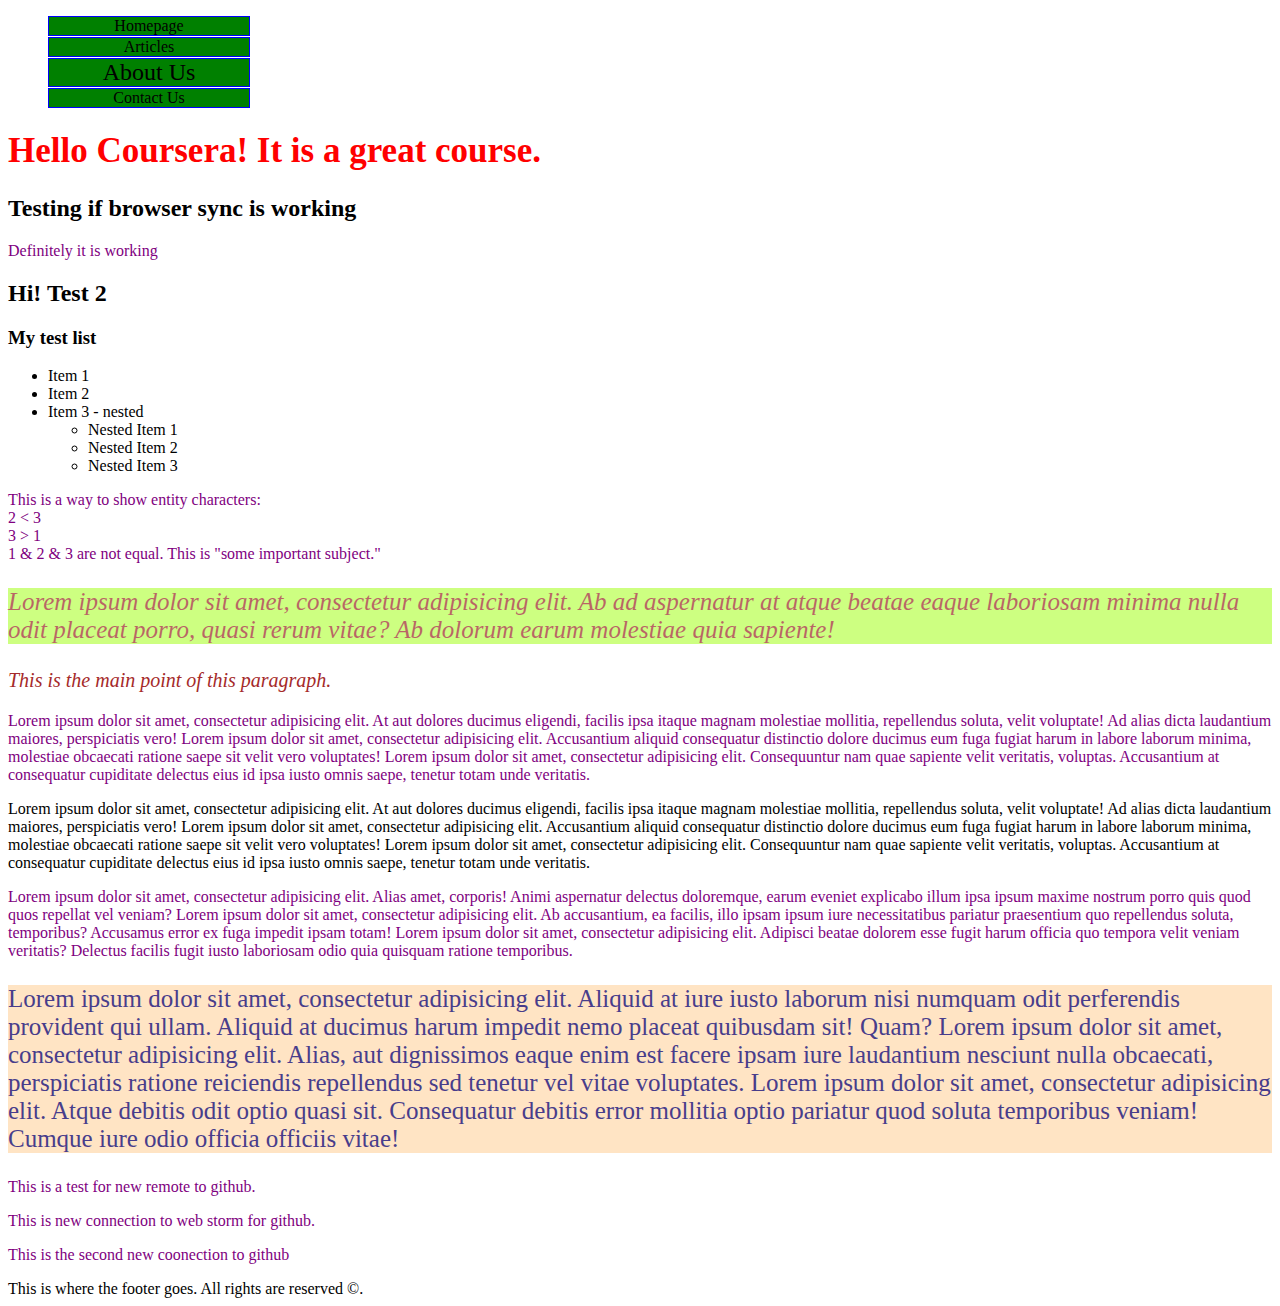
<file: index.html>
<!DOCTYPE html>
<html lang="en">
<head>
    <meta charset="UTF-8">
    <title>Hello Coursera!</title>
    <link rel="stylesheet" href="style.css">
</head>
<body>
<nav>
    <ul>
        <li><a href="#">Homepage</a> </li>
        <li><a href="#">Articles</a> </li>
        <li><a href="#">About Us</a> </li>
        <li><a href="#">Contact Us</a> </li>
    </ul>
</nav>
<section>
<!--  Run Command: browser-sync start --server --files "*"  -->
    <h1>Hello Coursera! It is a great course.</h1>
    <h2>Testing if browser sync is working</h2>
    <P>Definitely it is working </P>
    <h2>Hi! Test 2</h2>
    <h3>My test list</h3>
    <ul>
        <li>Item 1</li>
        <li>Item 2</li>
        <li>Item 3 - nested
            <ul>
                <li>Nested Item 1</li>
                <li>Nested Item 2</li>
                <li>Nested Item 3</li>
            </ul>
        </li>
    </ul>
    <p>
        This is a way to show entity characters:<br>
        2 &lt; 3<br>
        3 &gt; 1<br>
        1 &amp; 2 &amp; 3 are not equal.
        This is &quot;some important subject.&quot;
    </p>
    <p class="highlight">Lorem ipsum dolor sit amet, consectetur adipisicing elit. Ab ad aspernatur at atque beatae eaque laboriosam minima nulla odit placeat porro, quasi rerum vitae? Ab dolorum earum molestiae quia sapiente!</p>
    <p id="mainPoint">This is the main point of this paragraph.</p>
    <p class="testParagraph">Lorem ipsum dolor sit amet, consectetur adipisicing elit. At aut dolores ducimus eligendi, facilis ipsa itaque magnam molestiae mollitia, repellendus soluta, velit voluptate! Ad alias dicta laudantium maiores, perspiciatis vero! Lorem ipsum dolor sit amet, consectetur adipisicing elit. Accusantium aliquid consequatur distinctio dolore ducimus eum fuga fugiat harum in labore laborum minima, molestiae obcaecati ratione saepe sit velit vero voluptates! Lorem ipsum dolor sit amet, consectetur adipisicing elit. Consequuntur nam quae sapiente velit veritatis, voluptas. Accusantium at consequatur cupiditate delectus eius id ipsa iusto omnis saepe, tenetur totam unde veritatis.</p>
</section>

<article>
    <p>Lorem ipsum dolor sit amet, consectetur adipisicing elit. At aut dolores ducimus eligendi, facilis ipsa itaque magnam molestiae mollitia, repellendus soluta, velit voluptate! Ad alias dicta laudantium maiores, perspiciatis vero! Lorem ipsum dolor sit amet, consectetur adipisicing elit. Accusantium aliquid consequatur distinctio dolore ducimus eum fuga fugiat harum in labore laborum minima, molestiae obcaecati ratione saepe sit velit vero voluptates! Lorem ipsum dolor sit amet, consectetur adipisicing elit. Consequuntur nam quae sapiente velit veritatis, voluptas. Accusantium at consequatur cupiditate delectus eius id ipsa iusto omnis saepe, tenetur totam unde veritatis.</p>
    <div><p>Lorem ipsum dolor sit amet, consectetur adipisicing elit. Alias amet, corporis! Animi aspernatur delectus doloremque, earum eveniet explicabo illum ipsa ipsum maxime nostrum porro quis quod quos repellat vel veniam? Lorem ipsum dolor sit amet, consectetur adipisicing elit. Ab accusantium, ea facilis, illo ipsam ipsum iure necessitatibus pariatur praesentium quo repellendus soluta, temporibus? Accusamus error ex fuga impedit ipsam totam! Lorem ipsum dolor sit amet, consectetur adipisicing elit. Adipisci beatae dolorem esse fugit harum officia quo tempora velit veniam veritatis? Delectus facilis fugit iusto laboriosam odio quia quisquam ratione temporibus.</p></div>
    <div><p class="testParagraph">Lorem ipsum dolor sit amet, consectetur adipisicing elit. Aliquid at iure iusto laborum nisi numquam odit perferendis provident qui ullam. Aliquid at ducimus harum impedit nemo placeat quibusdam sit! Quam? Lorem ipsum dolor sit amet, consectetur adipisicing elit. Alias, aut dignissimos eaque enim est facere ipsam iure laudantium nesciunt nulla obcaecati, perspiciatis ratione reiciendis repellendus sed tenetur vel vitae voluptates. Lorem ipsum dolor sit amet, consectetur adipisicing elit. Atque debitis odit optio quasi sit. Consequatur debitis error mollitia optio pariatur quod soluta temporibus veniam! Cumque iure odio officia officiis vitae!</p></div>
</article>
<div>
    <p>This is a test for new remote to github.</p>
    <p>This is new connection to web storm for github.</p>
    <p>This is the second new coonection to github</p>
</div>
<footer>
    This is where the footer goes. All rights are reserved &copy;.
</footer>
</body>
</html>
</file>
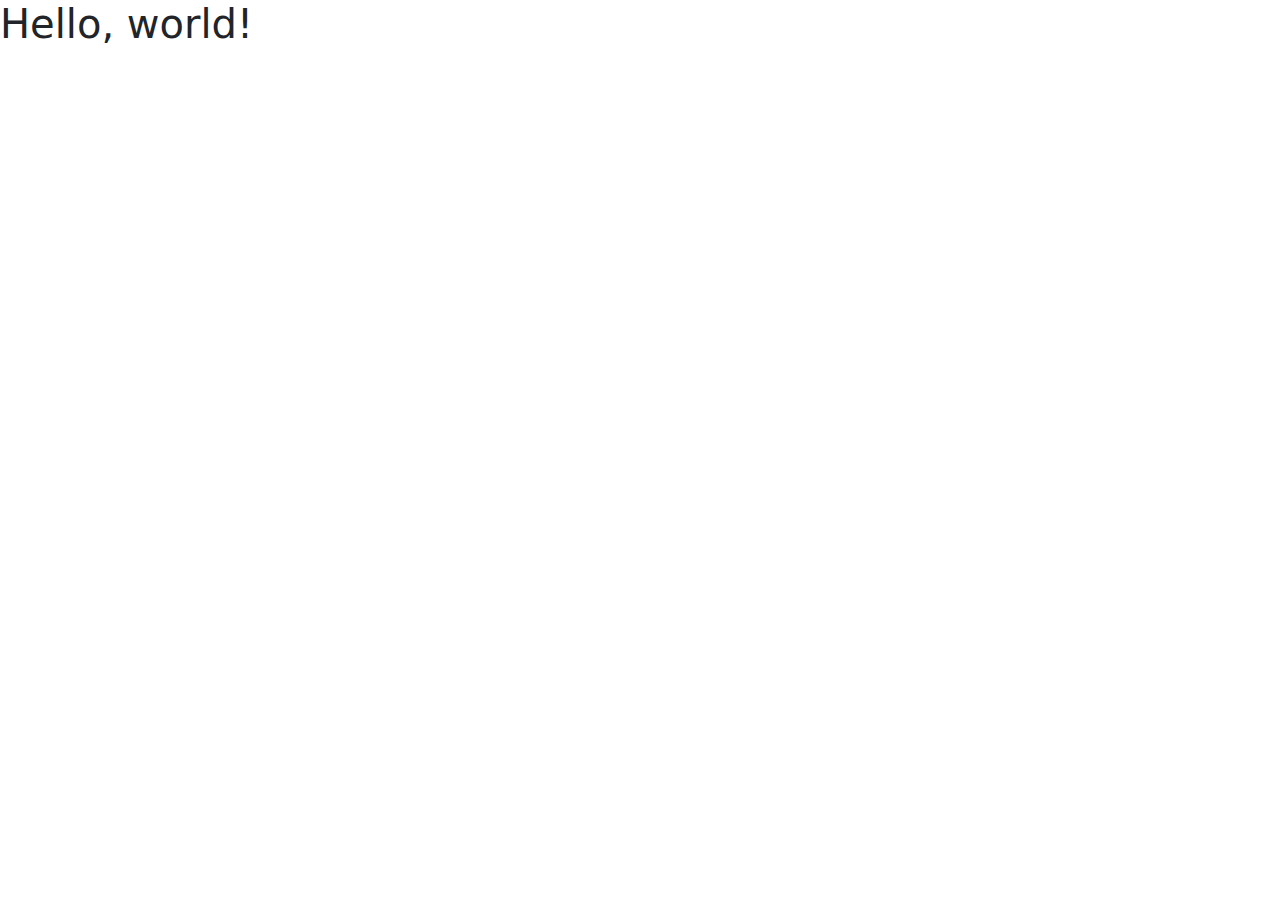
<file: bootstrap/index.html>
<!doctype html>
<html lang="en">
<head>
  <!-- Required meta tags -->
  <meta charset="utf-8">
  <meta name="viewport" content="width=device-width, initial-scale=1">

  <!-- Bootstrap CSS -->
  <link href="css/bootstrap.min.css" rel="stylesheet" integrity="sha384-1BmE4kWBq78iYhFldvKuhfTAU6auU8tT94WrHftjDbrCEXSU1oBoqyl2QvZ6jIW3" crossorigin="anonymous">

  <title>Hello, world!</title>
</head>
<body>
<h1>Hello, world!</h1>
<!-- Bootstrap JS -->
<script src="js/bootstrap.bundle.min.js" integrity="sha384-ka7Sk0Gln4gmtz2MlQnikT1wXgYsOg+OMhuP+IlRH9sENBO0LRn5q+8nbTov4+1p" crossorigin="anonymous"></script>

</body>
</html>
</file>
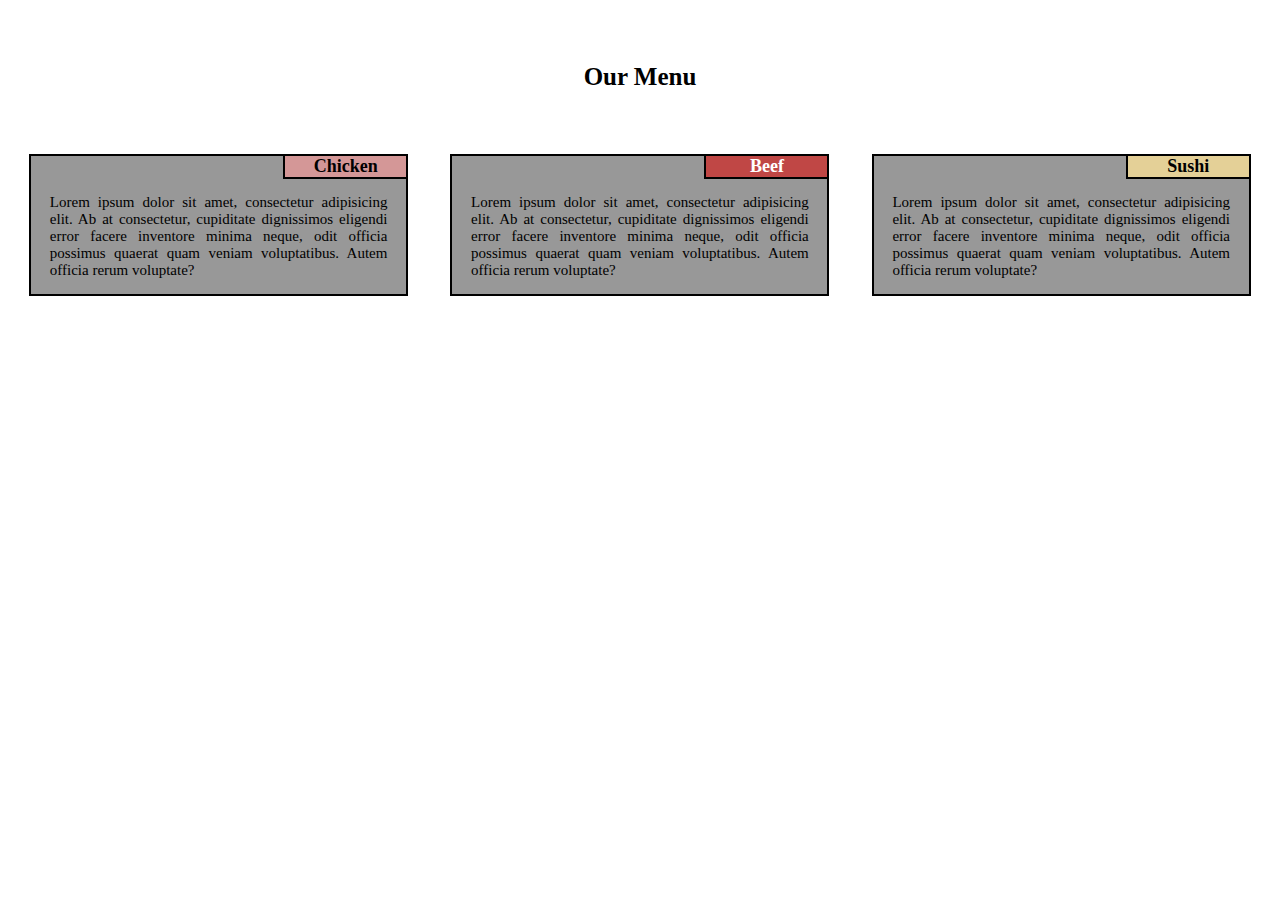
<file: module2-solution/index.html>
<!DOCTYPE html>
<html lang="en">
<head>
  <meta charset="UTF-8">
  <meta name="viewport" content="width=device-width, initial-scale=1">
  <title>Assignment Solution fir Module 2</title>
  <link rel="stylesheet" href="css/styles.css">
</head>
<body>
  <h1>Our Menu</h1>
  <div class="row">
    <div class="col-lg-4 col-md-6 col-sm-12">
      <section class="innerContent" >
        <h2 id="chicken">Chicken</h2>
        <p>Lorem ipsum dolor sit amet, consectetur adipisicing elit. Ab at consectetur, cupiditate dignissimos eligendi error facere inventore minima neque, odit officia possimus quaerat quam veniam voluptatibus. Autem officia rerum voluptate?</p>
      </section>
    </div>
    <div class="col-lg-4 col-md-6 col-sm-12">
      <section class="innerContent">
        <h2 id="beef">Beef</h2>
        <p>Lorem ipsum dolor sit amet, consectetur adipisicing elit. Ab at consectetur, cupiditate dignissimos eligendi error facere inventore minima neque, odit officia possimus quaerat quam veniam voluptatibus. Autem officia rerum voluptate?</p>
      </section>
    </div>
    <div class="col-lg-4 col-md-12 col-sm-12">
      <section class="innerContent innerContent-md">
        <h2 id="sushi">Sushi</h2>
        <p>Lorem ipsum dolor sit amet, consectetur adipisicing elit. Ab at consectetur, cupiditate dignissimos eligendi error facere inventore minima neque, odit officia possimus quaerat quam veniam voluptatibus. Autem officia rerum voluptate?</p>
      </section>
    </div>
  </div>

</body>
</html>
</file>
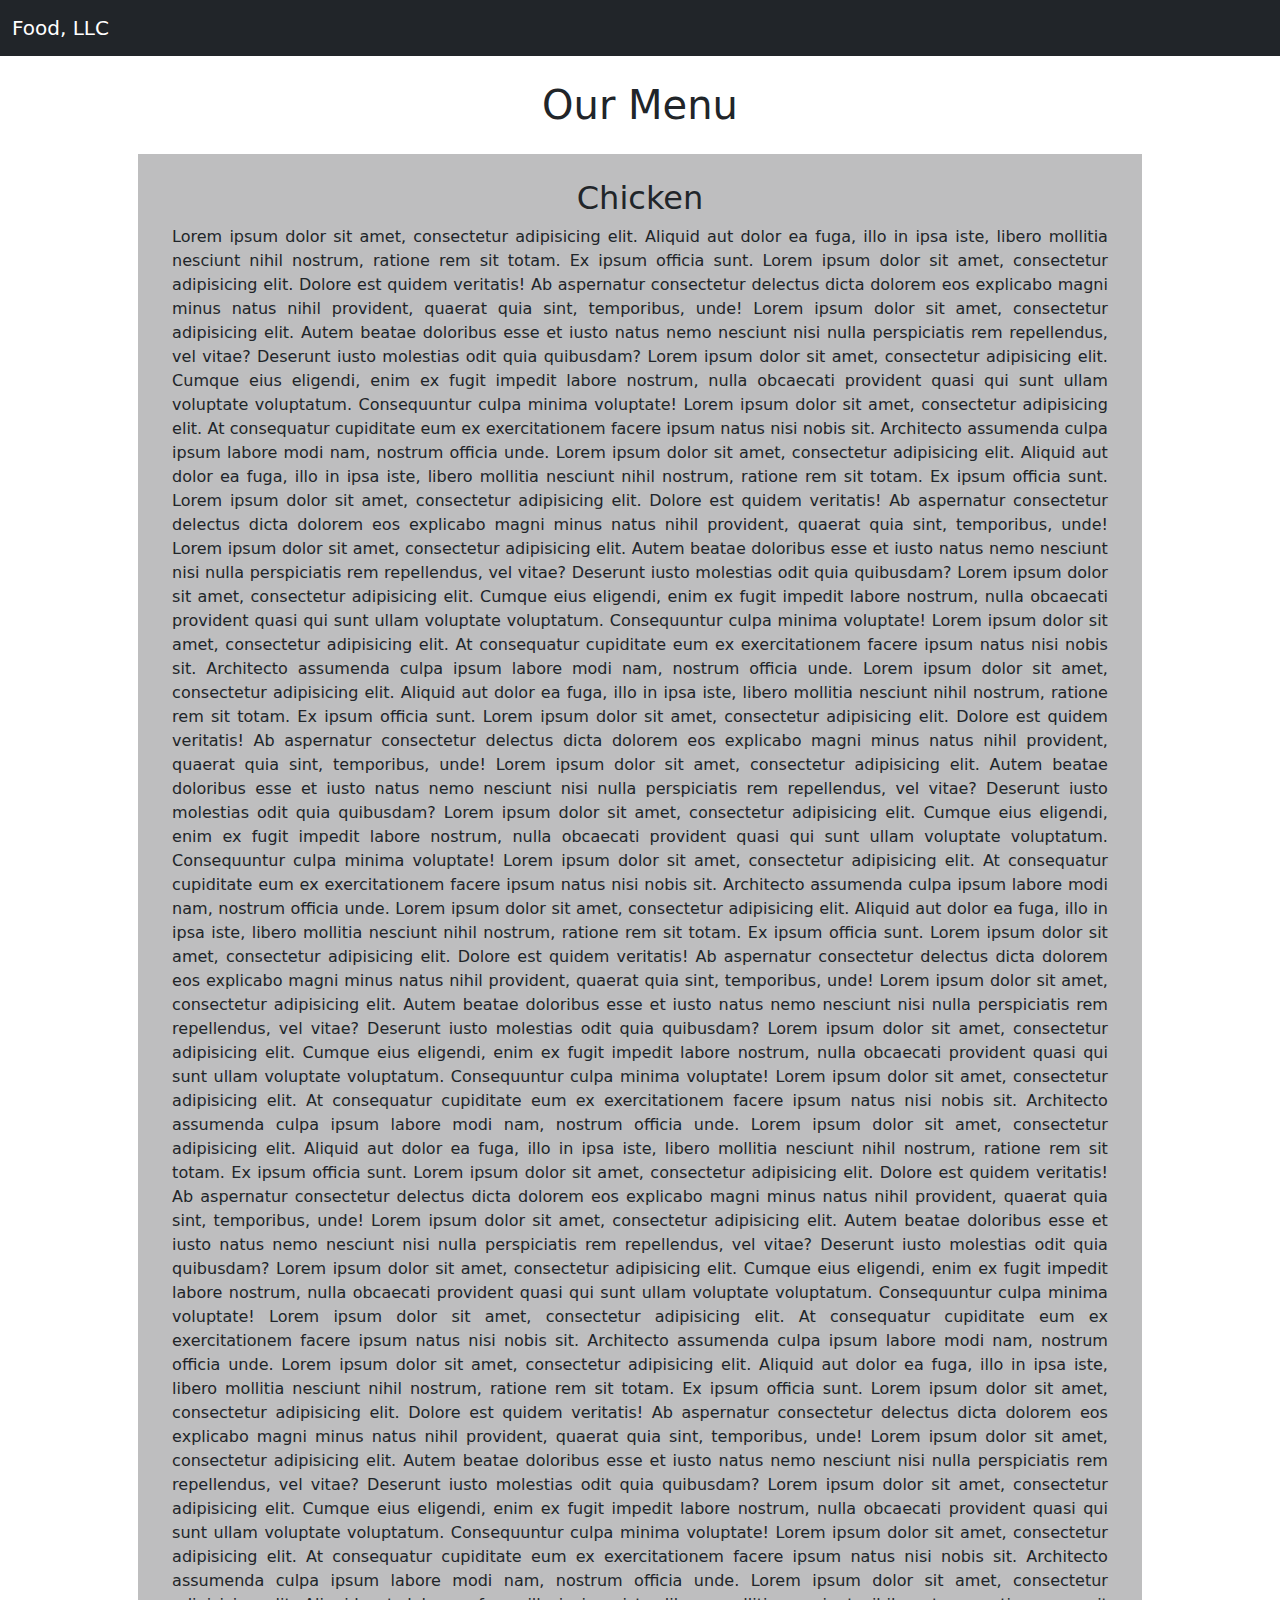
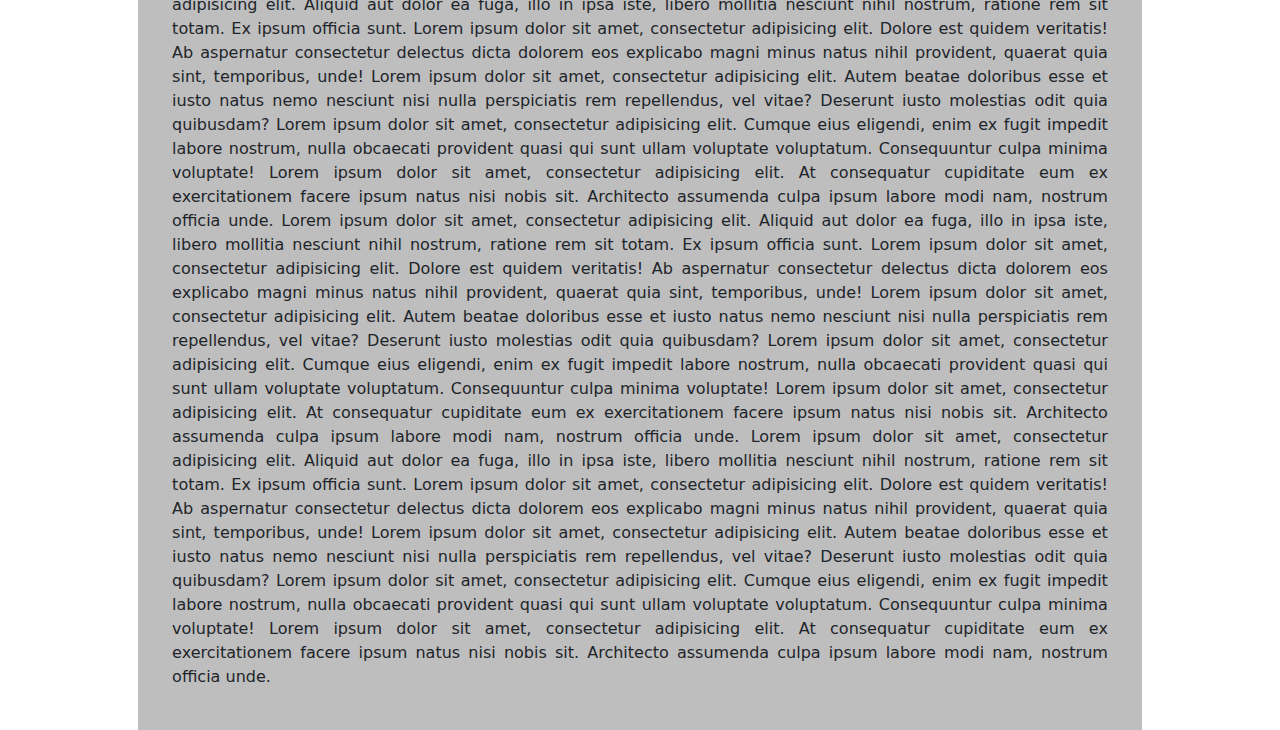
<file: module3-solution/index.html>
<!doctype html>
<html lang="en">
<head>
    <!-- Required meta tags -->
    <meta charset="utf-8">
    <meta name="viewport" content="width=device-width, initial-scale=1">

    <!-- Bootstrap CSS -->
    <link href="css/bootstrap.min.css" rel="stylesheet">
    <!-- My Own CSS -->
    <link rel="stylesheet" href="css/styles.css">

    <title>Module 3 Assignment</title>
</head>
<body>
<!-- Navbar -->
<nav class="navbar navbar-expand-lg navbar-dark bg-dark sticky-top">
    <div class="container-fluid">
        <a class="navbar-brand" href="#">Food, LLC</a>
        <button class="navbar-toggler d-block d-sm-none" type="button" data-bs-toggle="collapse" data-bs-target="#navbarSupportedContent" aria-controls="navbarSupportedContent" aria-expanded="false" aria-label="Toggle navigation">
            <span class="navbar-toggler-icon"></span>
        </button>
        <div class="collapse navbar-collapse" id="navbarSupportedContent">
            <ul class="navbar-nav me-auto mb-2 mb-lg-0 d-block d-sm-none">
                <li class="nav-item d-flex justify-content-center">
                    <a class="nav-link" href="#">Chicken</a>
                </li>
                <li class="nav-item d-flex justify-content-center">
                    <a class="nav-link" href="#">Beef</a>
                </li>
                <li class="nav-item d-flex justify-content-center">
                    <a class="nav-link" href="#">Sushi</a>
                </li>
            </ul>

        </div>
    </div>
</nav>
<!-- End Navbar -->
<!-- Title -->
<div class="container">
    <div class="row">
        <div class="d-flex justify-content-center">
            <h1>Our Menu</h1>
        </div>
    </div>
    <div class="row chicken">
        <div class="col-12">
            <h2 class="d-flex justify-content-center">Chicken</h2>
            <p class="">Lorem ipsum dolor sit amet, consectetur adipisicing elit. Aliquid aut dolor ea fuga, illo in ipsa iste, libero mollitia nesciunt nihil nostrum, ratione rem sit totam. Ex ipsum officia sunt. Lorem ipsum dolor sit amet, consectetur adipisicing elit. Dolore est quidem veritatis! Ab aspernatur consectetur delectus dicta dolorem eos explicabo magni minus natus nihil provident, quaerat quia sint, temporibus, unde! Lorem ipsum dolor sit amet, consectetur adipisicing elit. Autem beatae doloribus esse et iusto natus nemo nesciunt nisi nulla perspiciatis rem repellendus, vel vitae? Deserunt iusto molestias odit quia quibusdam? Lorem ipsum dolor sit amet, consectetur adipisicing elit. Cumque eius eligendi, enim ex fugit impedit labore nostrum, nulla obcaecati provident quasi qui sunt ullam voluptate voluptatum. Consequuntur culpa minima voluptate! Lorem ipsum dolor sit amet, consectetur adipisicing elit. At consequatur cupiditate eum ex exercitationem facere ipsum natus nisi nobis sit. Architecto assumenda culpa ipsum labore modi nam, nostrum officia unde. Lorem ipsum dolor sit amet, consectetur adipisicing elit. Aliquid aut dolor ea fuga, illo in ipsa iste, libero mollitia nesciunt nihil nostrum, ratione rem sit totam. Ex ipsum officia sunt. Lorem ipsum dolor sit amet, consectetur adipisicing elit. Dolore est quidem veritatis! Ab aspernatur consectetur delectus dicta dolorem eos explicabo magni minus natus nihil provident, quaerat quia sint, temporibus, unde! Lorem ipsum dolor sit amet, consectetur adipisicing elit. Autem beatae doloribus esse et iusto natus nemo nesciunt nisi nulla perspiciatis rem repellendus, vel vitae? Deserunt iusto molestias odit quia quibusdam? Lorem ipsum dolor sit amet, consectetur adipisicing elit. Cumque eius eligendi, enim ex fugit impedit labore nostrum, nulla obcaecati provident quasi qui sunt ullam voluptate voluptatum. Consequuntur culpa minima voluptate! Lorem ipsum dolor sit amet, consectetur adipisicing elit. At consequatur cupiditate eum ex exercitationem facere ipsum natus nisi nobis sit. Architecto assumenda culpa ipsum labore modi nam, nostrum officia unde. Lorem ipsum dolor sit amet, consectetur adipisicing elit. Aliquid aut dolor ea fuga, illo in ipsa iste, libero mollitia nesciunt nihil nostrum, ratione rem sit totam. Ex ipsum officia sunt. Lorem ipsum dolor sit amet, consectetur adipisicing elit. Dolore est quidem veritatis! Ab aspernatur consectetur delectus dicta dolorem eos explicabo magni minus natus nihil provident, quaerat quia sint, temporibus, unde! Lorem ipsum dolor sit amet, consectetur adipisicing elit. Autem beatae doloribus esse et iusto natus nemo nesciunt nisi nulla perspiciatis rem repellendus, vel vitae? Deserunt iusto molestias odit quia quibusdam? Lorem ipsum dolor sit amet, consectetur adipisicing elit. Cumque eius eligendi, enim ex fugit impedit labore nostrum, nulla obcaecati provident quasi qui sunt ullam voluptate voluptatum. Consequuntur culpa minima voluptate! Lorem ipsum dolor sit amet, consectetur adipisicing elit. At consequatur cupiditate eum ex exercitationem facere ipsum natus nisi nobis sit. Architecto assumenda culpa ipsum labore modi nam, nostrum officia unde. Lorem ipsum dolor sit amet, consectetur adipisicing elit. Aliquid aut dolor ea fuga, illo in ipsa iste, libero mollitia nesciunt nihil nostrum, ratione rem sit totam. Ex ipsum officia sunt. Lorem ipsum dolor sit amet, consectetur adipisicing elit. Dolore est quidem veritatis! Ab aspernatur consectetur delectus dicta dolorem eos explicabo magni minus natus nihil provident, quaerat quia sint, temporibus, unde! Lorem ipsum dolor sit amet, consectetur adipisicing elit. Autem beatae doloribus esse et iusto natus nemo nesciunt nisi nulla perspiciatis rem repellendus, vel vitae? Deserunt iusto molestias odit quia quibusdam? Lorem ipsum dolor sit amet, consectetur adipisicing elit. Cumque eius eligendi, enim ex fugit impedit labore nostrum, nulla obcaecati provident quasi qui sunt ullam voluptate voluptatum. Consequuntur culpa minima voluptate! Lorem ipsum dolor sit amet, consectetur adipisicing elit. At consequatur cupiditate eum ex exercitationem facere ipsum natus nisi nobis sit. Architecto assumenda culpa ipsum labore modi nam, nostrum officia unde. Lorem ipsum dolor sit amet, consectetur adipisicing elit. Aliquid aut dolor ea fuga, illo in ipsa iste, libero mollitia nesciunt nihil nostrum, ratione rem sit totam. Ex ipsum officia sunt. Lorem ipsum dolor sit amet, consectetur adipisicing elit. Dolore est quidem veritatis! Ab aspernatur consectetur delectus dicta dolorem eos explicabo magni minus natus nihil provident, quaerat quia sint, temporibus, unde! Lorem ipsum dolor sit amet, consectetur adipisicing elit. Autem beatae doloribus esse et iusto natus nemo nesciunt nisi nulla perspiciatis rem repellendus, vel vitae? Deserunt iusto molestias odit quia quibusdam? Lorem ipsum dolor sit amet, consectetur adipisicing elit. Cumque eius eligendi, enim ex fugit impedit labore nostrum, nulla obcaecati provident quasi qui sunt ullam voluptate voluptatum. Consequuntur culpa minima voluptate! Lorem ipsum dolor sit amet, consectetur adipisicing elit. At consequatur cupiditate eum ex exercitationem facere ipsum natus nisi nobis sit. Architecto assumenda culpa ipsum labore modi nam, nostrum officia unde. Lorem ipsum dolor sit amet, consectetur adipisicing elit. Aliquid aut dolor ea fuga, illo in ipsa iste, libero mollitia nesciunt nihil nostrum, ratione rem sit totam. Ex ipsum officia sunt. Lorem ipsum dolor sit amet, consectetur adipisicing elit. Dolore est quidem veritatis! Ab aspernatur consectetur delectus dicta dolorem eos explicabo magni minus natus nihil provident, quaerat quia sint, temporibus, unde! Lorem ipsum dolor sit amet, consectetur adipisicing elit. Autem beatae doloribus esse et iusto natus nemo nesciunt nisi nulla perspiciatis rem repellendus, vel vitae? Deserunt iusto molestias odit quia quibusdam? Lorem ipsum dolor sit amet, consectetur adipisicing elit. Cumque eius eligendi, enim ex fugit impedit labore nostrum, nulla obcaecati provident quasi qui sunt ullam voluptate voluptatum. Consequuntur culpa minima voluptate! Lorem ipsum dolor sit amet, consectetur adipisicing elit. At consequatur cupiditate eum ex exercitationem facere ipsum natus nisi nobis sit. Architecto assumenda culpa ipsum labore modi nam, nostrum officia unde. Lorem ipsum dolor sit amet, consectetur adipisicing elit. Aliquid aut dolor ea fuga, illo in ipsa iste, libero mollitia nesciunt nihil nostrum, ratione rem sit totam. Ex ipsum officia sunt. Lorem ipsum dolor sit amet, consectetur adipisicing elit. Dolore est quidem veritatis! Ab aspernatur consectetur delectus dicta dolorem eos explicabo magni minus natus nihil provident, quaerat quia sint, temporibus, unde! Lorem ipsum dolor sit amet, consectetur adipisicing elit. Autem beatae doloribus esse et iusto natus nemo nesciunt nisi nulla perspiciatis rem repellendus, vel vitae? Deserunt iusto molestias odit quia quibusdam? Lorem ipsum dolor sit amet, consectetur adipisicing elit. Cumque eius eligendi, enim ex fugit impedit labore nostrum, nulla obcaecati provident quasi qui sunt ullam voluptate voluptatum. Consequuntur culpa minima voluptate! Lorem ipsum dolor sit amet, consectetur adipisicing elit. At consequatur cupiditate eum ex exercitationem facere ipsum natus nisi nobis sit. Architecto assumenda culpa ipsum labore modi nam, nostrum officia unde. Lorem ipsum dolor sit amet, consectetur adipisicing elit. Aliquid aut dolor ea fuga, illo in ipsa iste, libero mollitia nesciunt nihil nostrum, ratione rem sit totam. Ex ipsum officia sunt. Lorem ipsum dolor sit amet, consectetur adipisicing elit. Dolore est quidem veritatis! Ab aspernatur consectetur delectus dicta dolorem eos explicabo magni minus natus nihil provident, quaerat quia sint, temporibus, unde! Lorem ipsum dolor sit amet, consectetur adipisicing elit. Autem beatae doloribus esse et iusto natus nemo nesciunt nisi nulla perspiciatis rem repellendus, vel vitae? Deserunt iusto molestias odit quia quibusdam? Lorem ipsum dolor sit amet, consectetur adipisicing elit. Cumque eius eligendi, enim ex fugit impedit labore nostrum, nulla obcaecati provident quasi qui sunt ullam voluptate voluptatum. Consequuntur culpa minima voluptate! Lorem ipsum dolor sit amet, consectetur adipisicing elit. At consequatur cupiditate eum ex exercitationem facere ipsum natus nisi nobis sit. Architecto assumenda culpa ipsum labore modi nam, nostrum officia unde. Lorem ipsum dolor sit amet, consectetur adipisicing elit. Aliquid aut dolor ea fuga, illo in ipsa iste, libero mollitia nesciunt nihil nostrum, ratione rem sit totam. Ex ipsum officia sunt. Lorem ipsum dolor sit amet, consectetur adipisicing elit. Dolore est quidem veritatis! Ab aspernatur consectetur delectus dicta dolorem eos explicabo magni minus natus nihil provident, quaerat quia sint, temporibus, unde! Lorem ipsum dolor sit amet, consectetur adipisicing elit. Autem beatae doloribus esse et iusto natus nemo nesciunt nisi nulla perspiciatis rem repellendus, vel vitae? Deserunt iusto molestias odit quia quibusdam? Lorem ipsum dolor sit amet, consectetur adipisicing elit. Cumque eius eligendi, enim ex fugit impedit labore nostrum, nulla obcaecati provident quasi qui sunt ullam voluptate voluptatum. Consequuntur culpa minima voluptate! Lorem ipsum dolor sit amet, consectetur adipisicing elit. At consequatur cupiditate eum ex exercitationem facere ipsum natus nisi nobis sit. Architecto assumenda culpa ipsum labore modi nam, nostrum officia unde.</p>
        </div>
    </div>
</div>
<!-- End Title -->
<!-- Optional JavaScript; choose one of the two! -->

<!-- Option 1: Bootstrap Bundle with Popper -->
<script src="js/bootstrap.bundle.min.js"></script>

</body>
</html>
</file>
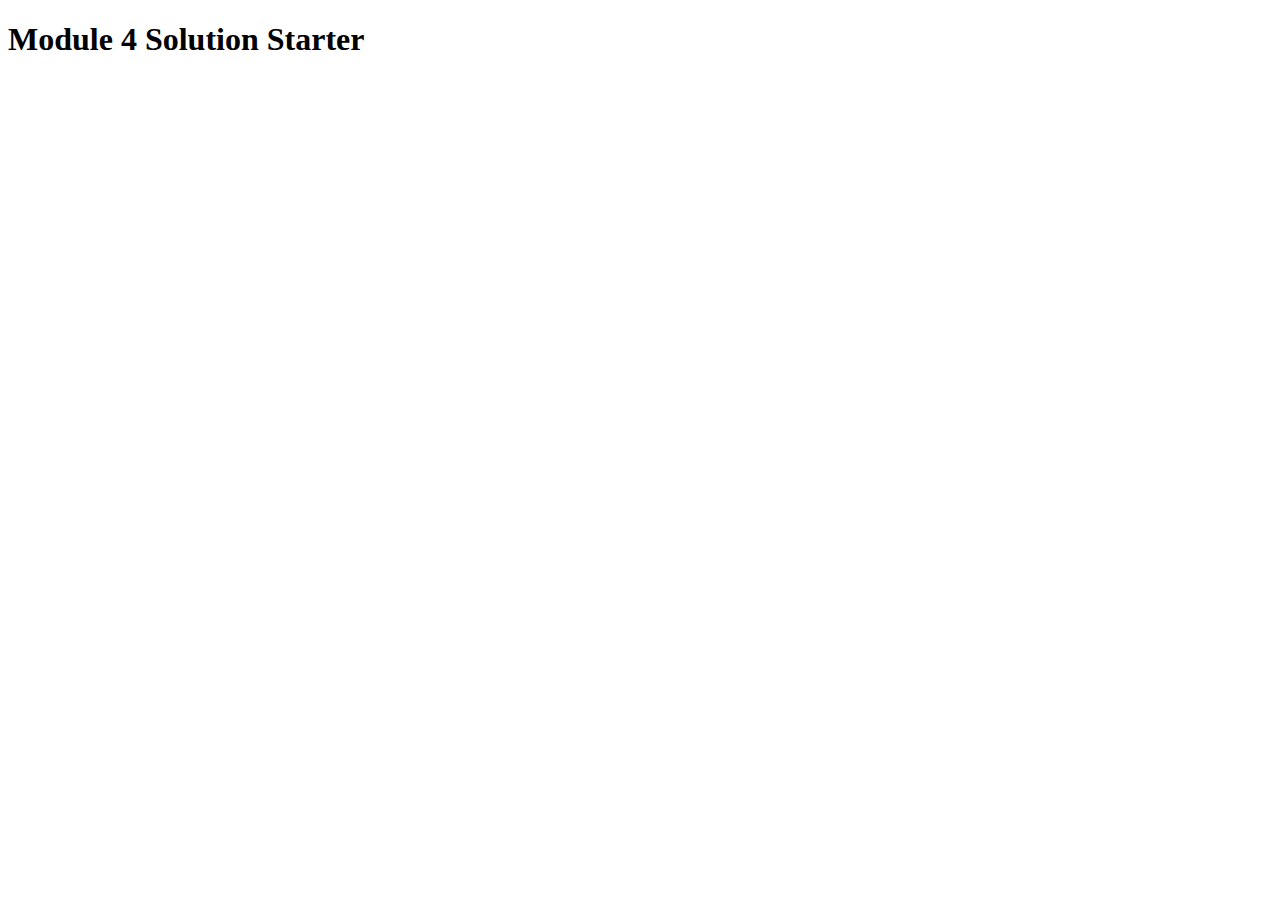
<file: module4-solution/index.html>
<!DOCTYPE html>
<html>
<head>
  <meta charset="utf-8">
  <title>Module 4 Solution Starter</title>
  <script>
    var names = []; // DO NOT REMOVE
  </script>
  <script src="SpeakHello.js"></script>
  <script src="SpeakGoodBye.js"></script>
  <script src="script.js"></script>
</head>
<body>
  <h1>Module 4 Solution Starter</h1>
</body>
</html>
</file>
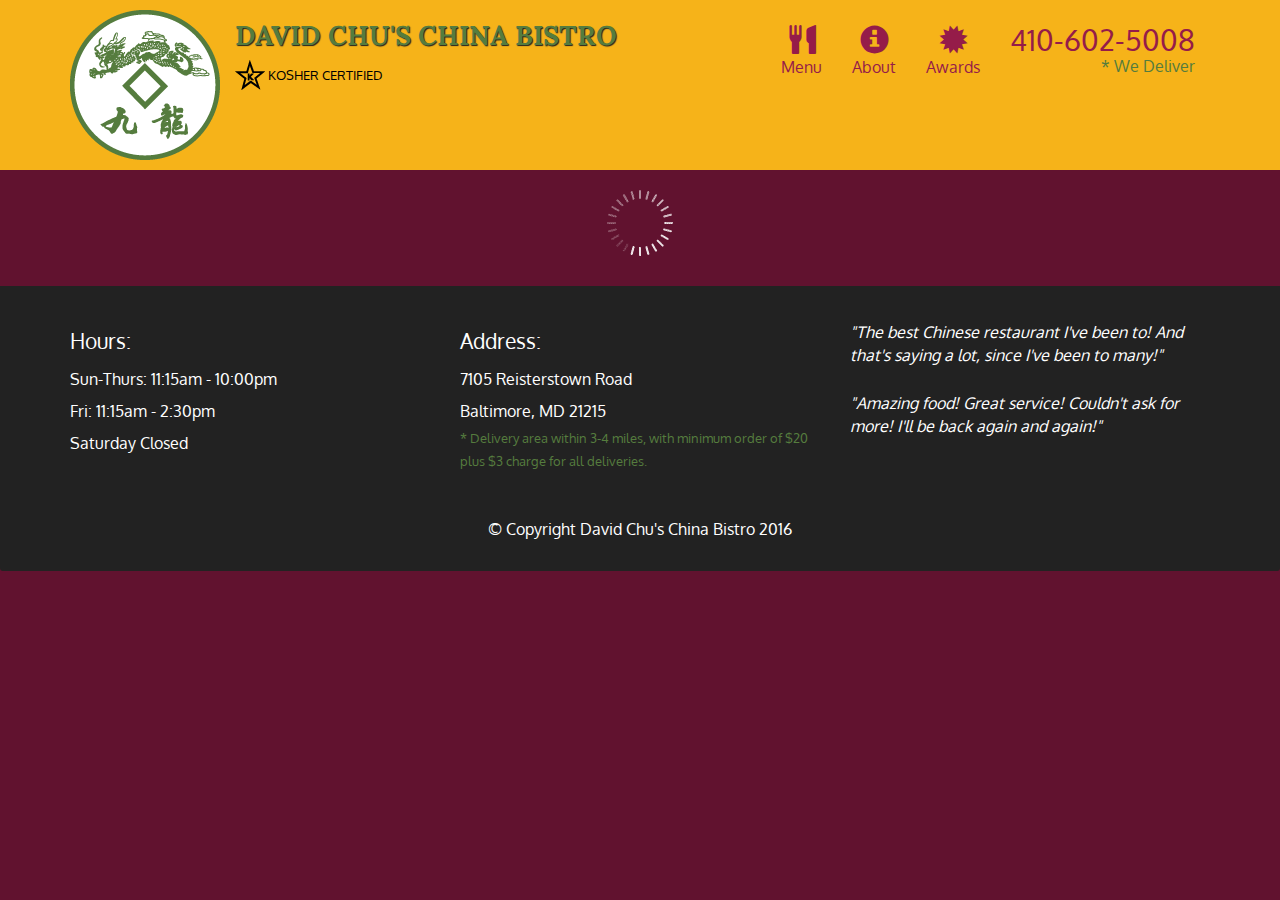
<file: module5-solution/index.html>
<!doctype html>
<html lang="en">
  <head>
    <meta charset="utf-8">
    <meta http-equiv="X-UA-Compatible" content="IE=edge">
    <meta name="viewport" content="width=device-width, initial-scale=1">
    <title>David Chu's China Bistro</title>
    <link rel="stylesheet" href="css/bootstrap.min.css">
    <link rel="stylesheet" href="css/styles.css">
    <link href='https://fonts.googleapis.com/css?family=Oxygen:400,300,700' rel='stylesheet' type='text/css'>
    <link href='https://fonts.googleapis.com/css?family=Lora' rel='stylesheet' type='text/css'>
  </head>
<body>
  <header>
    <nav id="header-nav" class="navbar navbar-default">
      <div class="container">
        <div class="navbar-header">
          <a href="index.html" class="pull-left visible-md visible-lg">
            <div id="logo-img" alt="Logo image"></div>
          </a>

          <div class="navbar-brand">
            <a href="index.html"><h1>David Chu's China Bistro</h1></a>
            <p>
              <img src="images/star-k-logo.png" alt="Kosher certification">
              <span>Kosher Certified</span>
            </p>
          </div>

          <button id="navbarToggle" type="button" class="navbar-toggle collapsed" data-toggle="collapse" data-target="#collapsable-nav" aria-expanded="false">
            <span class="sr-only">Toggle navigation</span>
            <span class="icon-bar"></span>
            <span class="icon-bar"></span>
            <span class="icon-bar"></span>
          </button>
        </div>
        
        <div id="collapsable-nav" class="collapse navbar-collapse">
           <ul id="nav-list" class="nav navbar-nav navbar-right">
            <li id="navHomeButton" class="visible-xs active">
              <a href="index.html">
                <span class="glyphicon glyphicon-home"></span> Home</a>
            </li>
            <li id="navMenuButton">
              <a href="#" onclick="$dc.loadMenuCategories();">
                <span class="glyphicon glyphicon-cutlery"></span><br class="hidden-xs"> Menu</a>
            </li>
            <li>
              <a href="#">
                <span class="glyphicon glyphicon-info-sign"></span><br class="hidden-xs"> About</a>
            </li>
            <li>
              <a href="#">
                <span class="glyphicon glyphicon-certificate"></span><br class="hidden-xs"> Awards</a>
            </li>
            <li id="phone" class="hidden-xs">
              <a href="tel:410-602-5008">
                <span>410-602-5008</span></a><div>* We Deliver</div>
            </li>
          </ul><!-- #nav-list -->
        </div><!-- .collapse .navbar-collapse -->
      </div><!-- .container -->
    </nav><!-- #header-nav -->
  </header>

  <div id="call-btn" class="visible-xs">
    <a class="btn" href="tel:410-602-5008">
    <span class="glyphicon glyphicon-earphone"></span>
    410-602-5008
    </a>
  </div>
  <div id="xs-deliver" class="text-center visible-xs">* We Deliver</div>

  <div id="main-content" class="container"></div>

  <footer class="panel-footer">
    <div class="container">
      <div class="row">
        <section id="hours" class="col-sm-4">
          <span>Hours:</span><br>
          Sun-Thurs: 11:15am - 10:00pm<br>
          Fri: 11:15am - 2:30pm<br>
          Saturday Closed
          <hr class="visible-xs">
        </section>
        <section id="address" class="col-sm-4">
          <span>Address:</span><br>
          7105 Reisterstown Road<br>
          Baltimore, MD 21215
          <p>* Delivery area within 3-4 miles, with minimum order of $20 plus $3 charge for all deliveries.</p>
          <hr class="visible-xs">
        </section>
        <section id="testimonials" class="col-sm-4">
          <p>"The best Chinese restaurant I've been to! And that's saying a lot, since I've been to many!"</p>
          <p>"Amazing food! Great service! Couldn't ask for more! I'll be back again and again!"</p>
        </section>
      </div>
      <div class="text-center">&copy; Copyright David Chu's China Bistro 2016</div>
    </div>
  </footer>

  <!-- jQuery (Bootstrap JS plugins depend on it) -->
  <script src="js/jquery-2.1.4.min.js"></script>
  <script src="js/bootstrap.min.js"></script>
  <script src="js/ajax-utils.js"></script>
  <script src="js/script.js"></script>
</body>
</html>
</file>
<file: style.css>
nav li{
    list-style: none;
}
a:link, a:visited{
    text-decoration: none;
    background-color: green;
    border: 1px solid blue;
    color: black;
    display: block;
    width: 200px;
    text-align: center;
    margin-bottom: 1px;
}
a:hover, a:active{
    background-color: red;
    color: purple;
}
nav li:nth-child(3){
    font-size: 24px;
}
nav li:nth-child(4):hover{
    background-color: greenyellow;
    cursor: crosshair;
}
h1, p{
    color: blue;
}
.highlight{
    background: greenyellow;
    opacity: 0.6;
    font-size: 25px;
    font-style: italic;
    color: darkred;
}
#mainPoint{
    font-size: 20px;
    font-style: oblique;
    color:brown;
}
article > p{
    color:black;
    size:18px;
}
article .testParagraph{
    background-color: bisque;
    color:darkslateblue;
    font-size: 25px;
}

@media (min-width: 1200px) {
    p{
        color:purple;
    }
    h1{
        color: red;
        font-size: 35px;
    }

}
@media (max-width: 720px) {
    p{
        color: orange;
    }
    h1{
        color:darkgreen;
        font-size: 25px;
    }
}
</file>
<file: module2-solution/css/styles.css>
*{
    box-sizing: border-box;
    font-family: Roboto;
}
p{
    font-size: 15px;
    font-weight: normal;
    width: 90%;
    margin-right: auto;
    margin-left: auto;
    text-align: justify;
    clear: both;
}
h1{
    font-size: 25px;
    font-weight: bold;
    margin-top: 5%;
    margin-bottom: 5%;
    text-align: center;
}
h2{
    font-size: 18px;
    font-weight: bold;
    margin-top: -2px;
    margin-right: -2px;
    width: 125px;
    border: 2px solid black;
    float: right;
    text-align: center;
}
#chicken{
    background-color: #D49797;
}
#beef{
    background-color: #C04745;
    color: white;
}
#sushi{
    background-color: #E4D097;
}
.innerContent{
    width: 90%;
    background-color: #989898;
    margin-left: auto;
    margin-right: auto;
    border: 2px solid black;
    position: relative;
    margin-bottom: 10%;

}
.row{
    width: 100%;
}
@media (min-width:992px) {
    .col-lg-4 {
        float: left;
        width: 33.33%;
    }
}
@media (min-width: 768px) and (max-width: 991px) {
    .col-md-6, .col-md-12{
        float: left;
    }
    .col-md-6 {
        width: 50%;
    }
    .col-md-12 {
        width: 100%;
    }
    .innerContent-md{
        width: 95%;
    }
}
@media (max-width: 767px) {
    .col-sm-12 {
        float: left;
        width: 100%;
    }
    .innerContent{
        margin-bottom: 5%;
    }
}
</file>
<file: module3-solution/css/styles.css>
h1{
    margin-top: 25px;
    margin-bottom: 25px;
}
p{
    text-align: justify ;
}
.chicken{
    background-color: #bebebf;
    padding: 25px 2% 25px;
    margin: 0 5% 0;
}

@media (max-width: 576px) {
    .chicken{
        margin: 0 5% 0;
    }
}
</file>
<file: module5-solution/css/styles.css>
body {
  font-size: 16px;
  color: #fff;
  background-color: #61122f;
  font-family: 'Oxygen', sans-serif;
}

/** HEADER **/
#header-nav {
  background-color: #f6b319;
  border-radius: 0;
  border: 0;
}

#logo-img {
  background: url('../images/restaurant-logo_large.png') no-repeat;
  width: 150px;
  height: 150px;
  margin: 10px 15px 10px 0;
}

.navbar-brand {
  padding-top: 25px;
}
.navbar-brand h1 { /* Restaurant name */
  font-family: 'Lora', serif;
  color: #557c3e;
  font-size: 1.5em;
  text-transform: uppercase;
  font-weight: bold;
  text-shadow: 1px 1px 1px #222;
  margin-top: 0;
  margin-bottom: 0;
  line-height: .75;
}
.navbar-brand a:hover, .navbar-brand a:focus {
  text-decoration: none;
}
.navbar-brand p { /* Kosher cert */
  color: #000;
  text-transform: uppercase;
  font-size: .7em;
  margin-top: 15px;
}
.navbar-brand p span { /* Star-K */
  vertical-align: middle;
}

#nav-list {
  margin-top: 10px;
}
#nav-list a {
  color: #951C49;
  text-align: center;
}
#nav-list a:hover {
  background: #E7E7E7;
}
#nav-list a span {
  font-size: 1.8em;
}

#phone {
  margin-top: 5px;
}
#phone a { /* Phone number */
  text-align: right;
  padding-bottom: 0;
}
#phone div { /* We Deliver */
  color: #557c3e;
  text-align: right;
  padding-right: 15px;
}

.navbar-header button.navbar-toggle, .navbar-header .icon-bar {
  border: 1px solid #61122f;
}
.navbar-header button.navbar-toggle {
  clear: both;
  margin-top: -30px;
}
/* END HEADER */

/* FOOTER */
.panel-footer {
  margin-top: 30px;
  padding-top: 35px;
  padding-bottom: 30px;
  background-color: #222;
  border-top: 0;
}
.panel-footer div.row {
  margin-bottom: 35px;
}
#hours, #address {
  line-height: 2;
}
#hours > span, #address > span {
  font-size: 1.3em;
}
#address p {
  color: #557c3e;
  font-size: .8em;
  line-height: 1.8;
}
#testimonials {
  font-style: italic;
}
#testimonials p:nth-child(2) {
  margin-top: 25px;
}
/* END FOOTER */



/* HOME PAGE */
.container .jumbotron {
  box-shadow: 0 0 50px #3F0C1F;
  border: 2px solid #3F0C1F;
}

#menu-tile, #specials-tile, #map-tile {
  height: 250px;
  width: 100%;
  margin-bottom: 15px;
  position: relative;
  border: 2px solid #3F0C1F;
  overflow: hidden;
}
#menu-tile:hover, #specials-tile:hover, #map-tile:hover {
  box-shadow: 0 1px 5px 1px #cccccc;
}
#menu-tile {
  background: url('../images/menu-tile.jpg') no-repeat;
  background-position: center;
}
#specials-tile {
  background: url('../images/specials-tile.jpg') no-repeat;
  background-position: center;
}
#menu-tile span, #specials-tile span, #map-tile span {
  position: absolute;
  bottom: 0;
  right: 0;
  width: 100%;
  text-align: center;
  font-size: 1.6em;
  text-transform: uppercase;
  background-color: #000;
  color: #fff;
  opacity: .8;
}
/* END HOME PAGE */

/* MENU CATEGORIES PAGE */
.category-tile { 
  position: relative;
  border: 2px solid #3F0C1F;
  overflow: hidden;
  width: 200px;
  height: 200px;
  margin: 0 auto 15px;
}
.category-tile span {
  position: absolute;
  bottom: 0;
  right: 0;
  width: 100%;
  text-align: center;
  font-size: 1.2em;
  text-transform: uppercase;
  background-color: #000;
  color: #fff;
  opacity: .8;
}
.category-tile:hover {
  box-shadow: 0 1px 5px 1px #cccccc;
}

#menu-categories-title + div {
  margin-bottom: 50px;
}
/* END MENU CATEGORIES PAGE */

/* SINGLE CATEGORY PAGE */
.menu-item-tile {
  margin-bottom: 25px;
}
.menu-item-tile hr {
  width: 80%;
}
.menu-item-tile .menu-item-price {
  font-size: 1.1em;
  text-align: right;
  margin-top: -15px;
  margin-right: -15px;
}
.menu-item-tile .menu-item-price span {
  font-size: .6em;
}
.menu-item-photo {
  position: relative;
  border: 2px solid #3F0C1F; 
  overflow: hidden;
  padding: 0;
  margin-right: -15px;
  margin-left: auto;
  margin-bottom: 20px;
  max-width: 250px;
}
.menu-item-photo div {
  position: absolute;
  bottom: 0;
  right: 0;
  width: 80px;
  background-color: #557c3e;
  text-align: center;
}
.menu-item-description {
  padding-right: 30px;
}
h3.menu-item-title {
  margin: 0 0 10px;
}
.menu-item-details {
  font-size: .9em;
  font-style: italic;
}
/* END SINGLE CATEGORY PAGE */


/********** Large devices only **********/
@media (min-width: 1200px) {
  .container .jumbotron {
    background: url('../images/jumbotron_1200.jpg') no-repeat;
    height: 675px;
  }
}

/********** Medium devices only **********/
@media (min-width: 992px) and (max-width: 1199px) {
  /* Header */
  #logo-img {
    background: url('../images/restaurant-logo_medium.png') no-repeat;
    width: 100px;
    height: 100px;
    margin: 5px 5px 5px 0;
  }
  /* End Header */

  /* Home Page */
  .container .jumbotron {
    background: url('../images/jumbotron_992.jpg') no-repeat;
    height: 558px;
  }
  /* End Home Page */
}

/********** Small devices only **********/
@media (min-width: 768px) and (max-width: 991px) {
  /* Home Page */
  .container .jumbotron {
    background: url('../images/jumbotron_768.jpg') no-repeat;
    height: 432px;
  }
  /* End Home Page */
}

/********** Extra small devices only **********/
@media (max-width: 767px) {
  /* Header */
  .navbar-brand {
    padding-top: 10px;
    height: 80px;
  }
  .navbar-brand h1 { /* Restaurant name */
    padding-top: 10px;
    font-size: 5vw; /* 1vw = 1% of viewport width */
  }
  .navbar-brand p { /* Kosher cert */
    font-size: .6em;
    margin-top: 12px;
  }
  .navbar-brand p img { /* Star-K */
    height: 20px;
  }

  #collapsable-nav a { /* Collapsed nav menu text */
    font-size: 1.2em;
  }
  #collapsable-nav a span { /* Collapsed nav menu glyph */
    font-size: 1em;
    margin-right: 5px;
  }

  #call-btn > a {
    font-size: 1.5em;
    display: block;
    margin: 0 20px;
    padding: 10px;
    border: 2px solid #fff;
    background-color: #f6b319;
    color: #951c49;
  }
  #xs-deliver {
    margin-top: 5px;
    font-size: .7em;
    letter-spacing: .1em;
    text-transform: uppercase;
  }
  /* End Header */

  /* Footer */
  .panel-footer section {
    margin-bottom: 30px;
    text-align: center;
  }
  .panel-footer section:nth-child(3) {
    margin-bottom: 0; /* margin already exists on the whole row */
  }
  .panel-footer section hr {
    width: 50%;
  }
  /* End Footer */

  /* Home Page */
  .container .jumbotron {
    margin-top: 30px;
    padding: 0;
  }
  #menu-tile, #specials-tile {
    width: 360px;
    margin: 0 auto 15px;
  }

  .menu-item-photo {
    margin-right: auto;
  }
  .menu-item-tile .menu-item-price {
    text-align: center;
  }
  .menu-item-description {
    text-align: center;;
  }
}


/********** Super extra small devices Only :-) (e.g., iPhone 4) **********/
@media (max-width: 479px) {
  /* Header */
  .navbar-brand h1 { /* Restaurant name */
    padding-top: 5px;
    font-size: 6vw;
  }
  /* End Header */
  
  /* Home page */
  #menu-tile, #specials-tile {
    width: 280px;
    margin: 0 auto 15px;
  }

  .col-xxs-12 {
    position: relative;
    min-height: 1px;
    padding-right: 15px;
    padding-left: 15px;
    float: left;
    width: 100%;
  }
}
</file>
